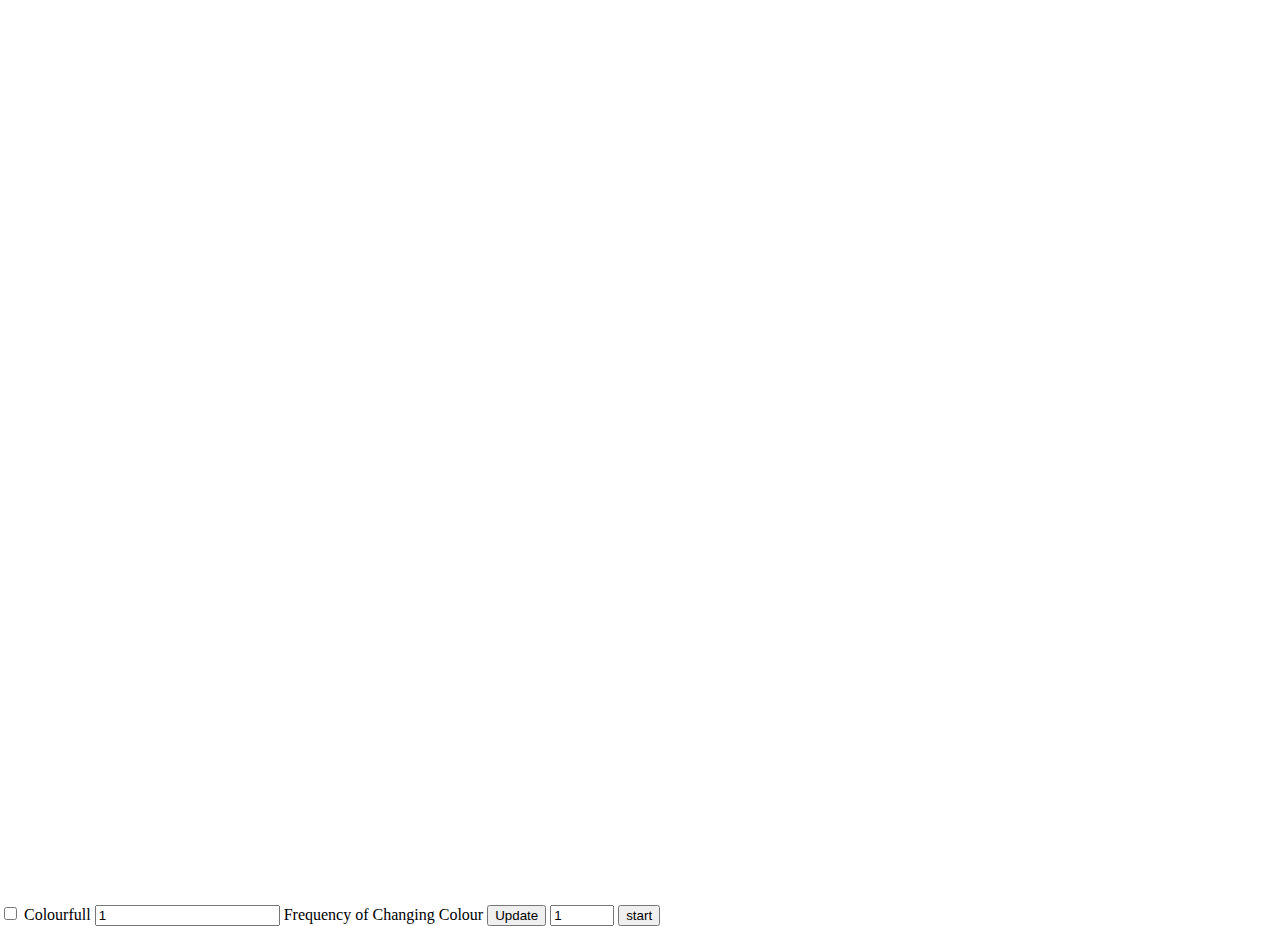
<file: index.html>
<!DOCTYPE html>
<html lang="en">
<head>
    <meta charset="UTF-8">
    <style>
        body{
            margin: 0;
        }
    </style>
    <meta http-equiv="X-UA-Compatible" content="Brave">
    <meta name="viewport" content="width=device-width, initial-scale=1.0">
    <title>random walker</title>
</head>
<body>
    <canvas></canvas>
    <input type="checkbox" id="colorchk" value="Colour">
    <label for="colorchk">Colourfull</label>
    <input type="number" min="0" value="1" id="frqnc">
    <label for="frqnc"> Frequency of Changing Colour</label>
    <button id="update">Update</button>
    <input type="number" min="0" max="500" id="sz" value="1">
    <button id="st">start</button>
    <script src="script.js"></script>
</body>
</html>
</file>
